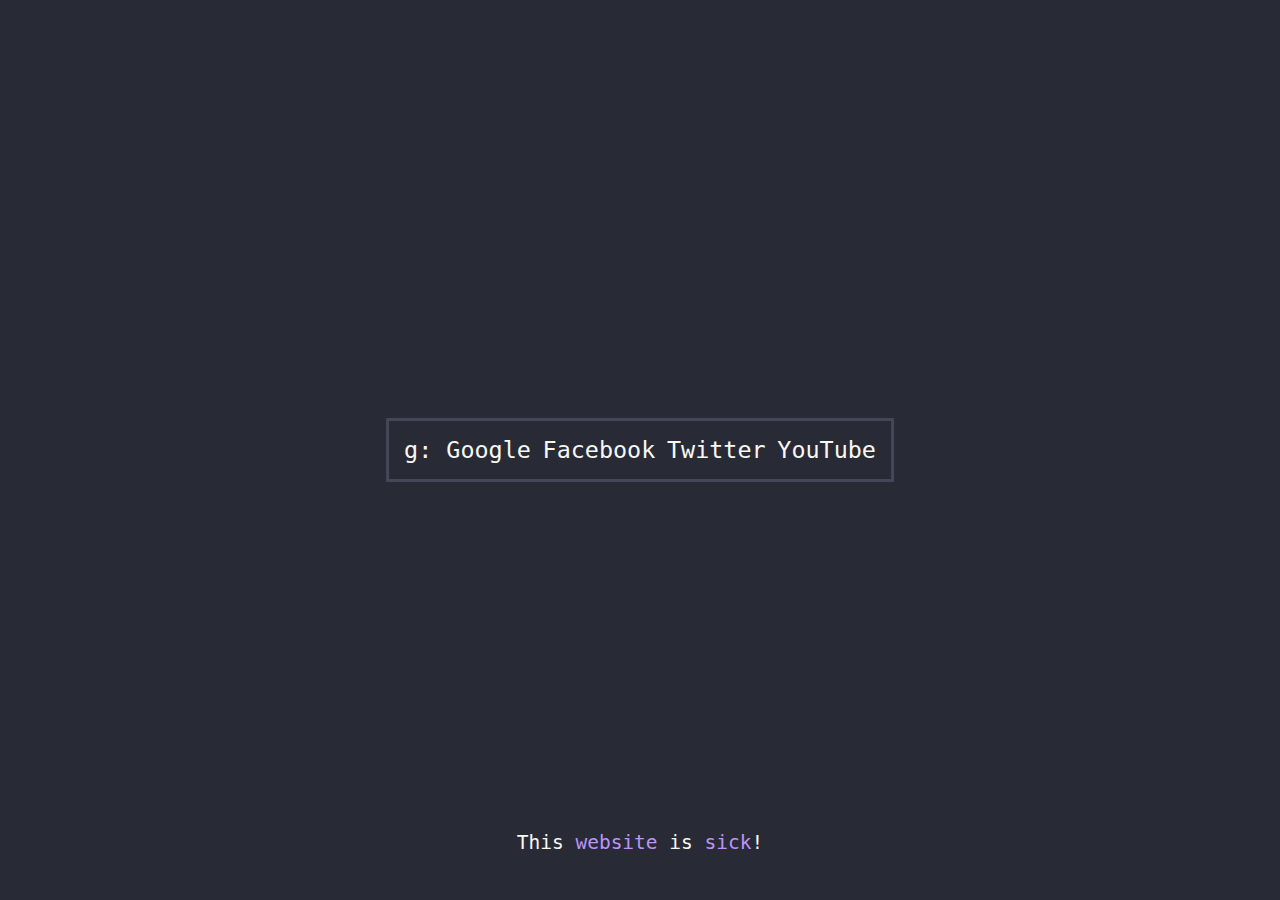
<file: index.html>
<!DOCTYPE html>
<html lang="en">
<head>
    <meta charset="UTF-8">
    <meta name="viewport" content="width=device-width, initial-scale=1.0">
    <link rel="stylesheet" href="./css/style.css">
    <link rel="stylesheet" href="./css/dracula.css">
    <title>Homepage</title>
</head>
<body>

<div class="container">
    <div class="links">
        <a class="link" href="https://www.google.com" data-keybind="G">g: Google</a>
        <a class="link" href="https://www.facebook.com" data-keybind="F">Facebook</a>
        <a class="link" href="https://www.twitter.com" data-keybind="T">Twitter</a>
        <a class="link" href="https://www.youtube.com" data-keybind="Y">YouTube</a>
    </div>
    <div class="footer">
        <p>This <a href="https://github.com/starr-dusT/tstarr.us">website</a> is <a href="https://www.youtube.com/watch?v=DLzxrzFCyOs"> sick</a>!</p> 
    </footer>
</div>

<script>
    document.addEventListener('keydown', function (event) {
        const pressedKey = event.key.toUpperCase();
        const link = document.querySelector(`[data-keybind="${pressedKey}"]`);
        if (link) {
            window.location.href = link.href;
        }
    });
</script>
</body>
</html>
</file>
<file: css/style.css>
:root {
	--default-font: monospace;
	--default-code-font: monofur;
	--default-font-size: 150%;
}

@font-face {
	font-family: 'monofur';
	src: url("monofur.ttf") format("truetype");
	font-style: normal;
}

body {
	display: block;
	margin-left: auto;
	margin-right: auto;
	max-width: 900px;
	padding: 10px;
	font-family: var(--default-font);
	font-size: var(--default-font-size);
}

.container {
    min-height: 95vh;    
    display: flex;
    flex-direction: column;
}

.footer {
    margin-top: auto;
    text-align: center;
}

.links {
    position: absolute;
    top: 50%;
    left: 50%;
    transform: translateX(-50%) translateY(-50%);
    outline: solid;
    outline-offset:15px;    
}

.link {
	font-size: 1.2em;
}

a {
	text-decoration: none;
	text-align: center;
}
</file>
<file: css/dracula.css>
/* Dracula Theme */

body, html {
	background-color: #282a36;
}

.link {
	color: #f8f8f2;
}

a {
	color: #bd93f9;
}

.links {
    color: #44475a;
}

a:hover {
	color: #50fa7b;
}

.footer {
    color: #f8f8f2;
}
</file>
